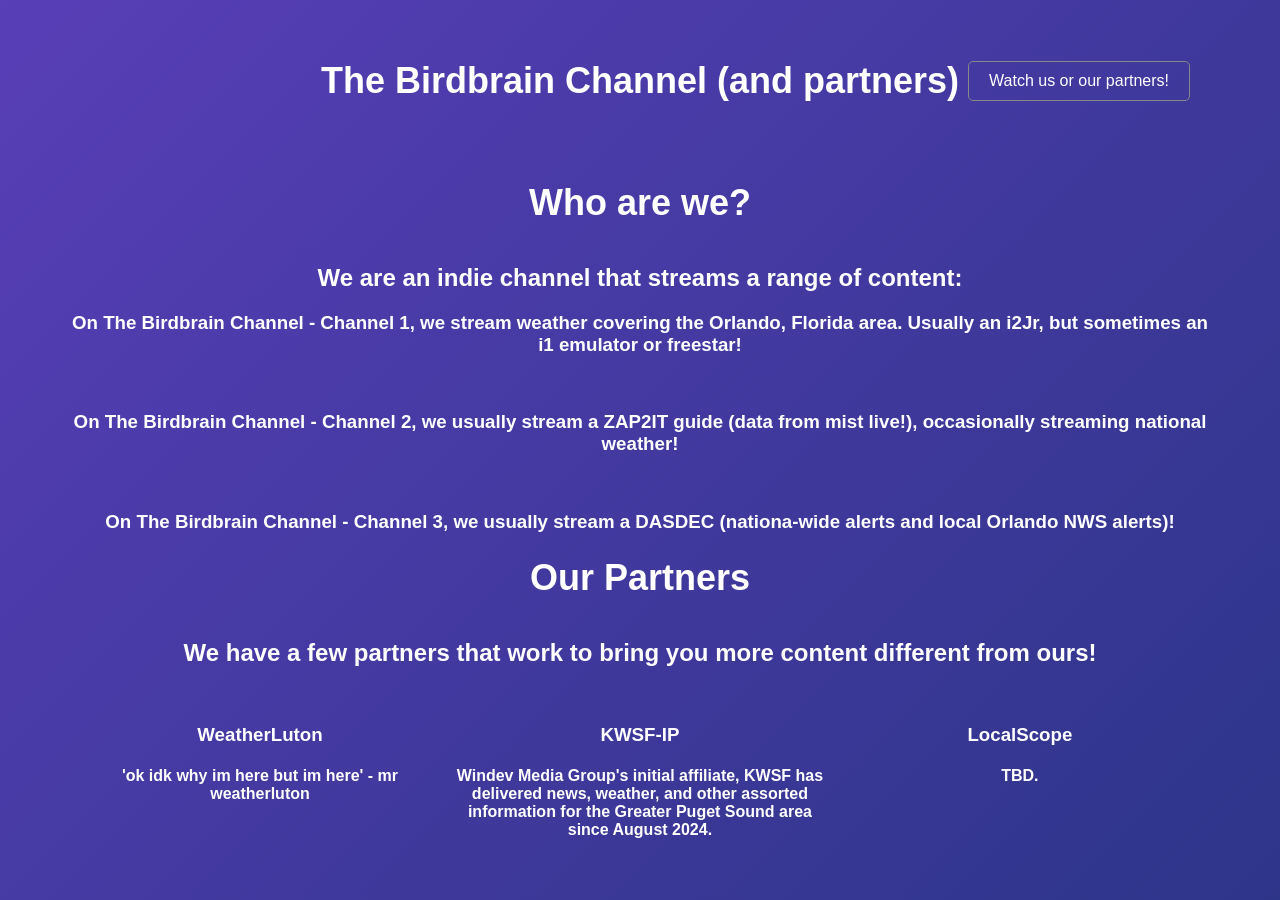
<file: index.html>
<!DOCTYPE html>
<html lang="en">
<head>
    <meta charset="UTF-8">
    <meta name="viewport" content="width=device-width, initial-scale=1.0">

    <title>The Birdbrain Channel</title>

    <link rel="icon" href="./favicon.ico" type="image/x-icon">
    <link rel="stylesheet" href="./styles.css">
</head>

<body class="landing-page">
    <main class="container">
        <div class="header-bar">
            <h1>The Birdbrain Channel (and partners)</h1>

            <button class="watch-button" type="button" onclick="window.location.href='./streams/'">
                Watch us or our partners!
            </button>
        </div><br><br>
        <div>
            <h1>Who are we?</h1>
            <h2>We are an indie channel that streams a range of content:</h2>
            <h3>On The Birdbrain Channel - Channel 1, we stream weather covering the Orlando, Florida area. Usually an i2Jr, but sometimes an i1 emulator or freestar!</h3>
            <br>
            <h3>On The Birdbrain Channel - Channel 2, we usually stream a ZAP2IT guide (data from mist live!), occasionally streaming national weather!</h3>
            <br>
            <h3>On The Birdbrain Channel - Channel 3, we usually stream a DASDEC (nationa-wide alerts and local Orlando NWS alerts)!</h3>
            
            <div class="partners">
                <h1>Our Partners</h1>
                <h2>We have a few partners that work to bring you more content different from ours!</h2>
                <br>
                <div class="column">
                <h3>WeatherLuton</h3>
                <h4>'ok idk why im here but im here'
                    - mr weatherluton</h4>
                </div>
                <div class="column">
                <h3>KWSF-IP</h3>
                <h4>Windev Media Group's initial affiliate, KWSF has delivered news, weather, and other assorted information for the Greater Puget Sound area since August 2024.</h4>
                </div>
                <div class="column">
                <h3>LocalScope</h3>
                <h4>TBD.</h4>
                </div>
            </div>
        </div>
    </main>
    <script>
    (function(d,t) {
        var BASE_URL="https://hc.windevsystems.us";
        var g=d.createElement(t),s=d.getElementsByTagName(t)[0];
        g.src=BASE_URL+"/packs/js/sdk.js";
        g.async = true;
        s.parentNode.insertBefore(g,s);
        g.onload=function(){
        window.chatwootSDK.run({
            websiteToken: 'Z3FLuFgdnZZEi9oe6GmhG4i1',
            baseUrl: BASE_URL
        })
        }
    })(document,"script");
    </script>
</body>
</html>
</file>
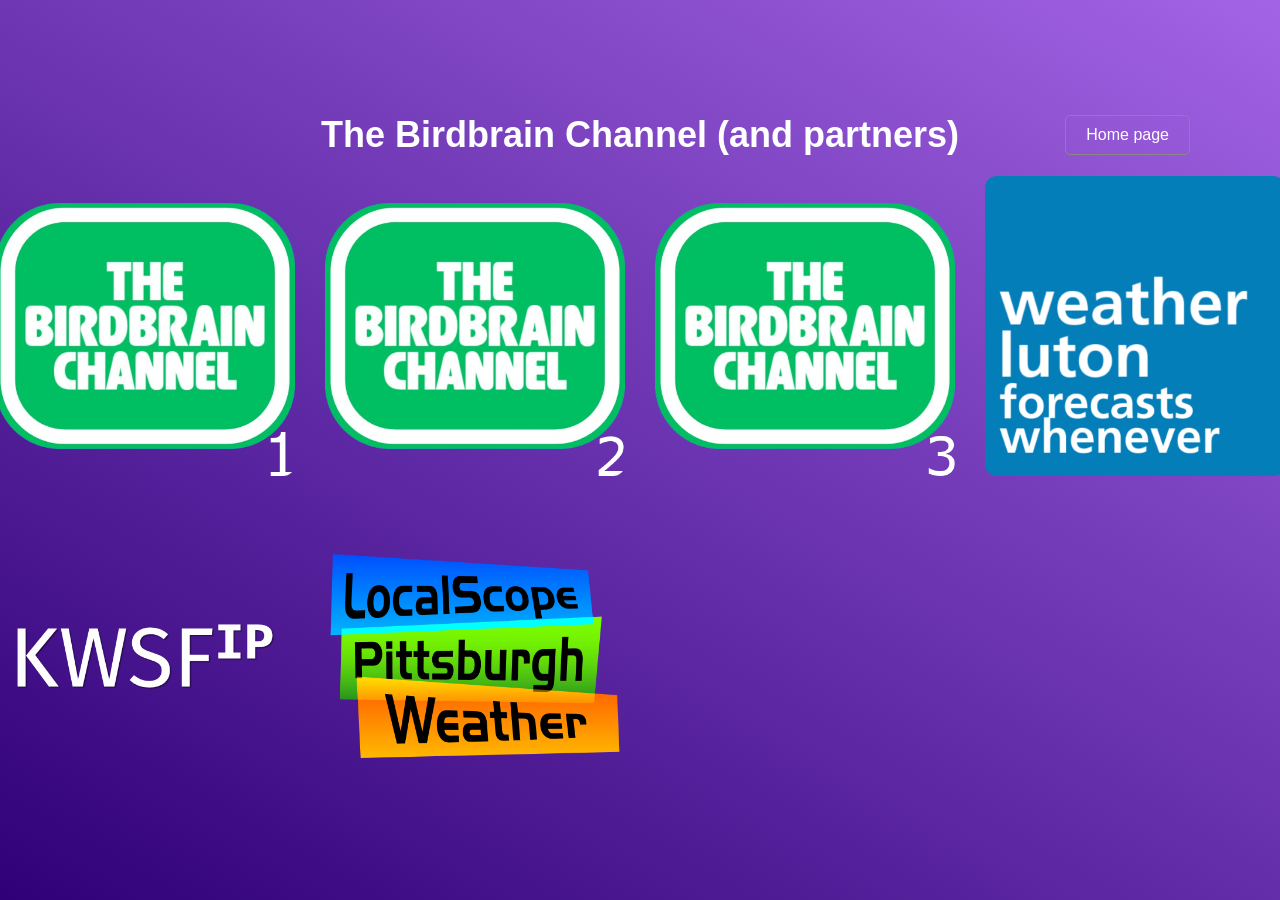
<file: streams/index.html>
<!DOCTYPE html>
<html lang="en">
<head>
    <meta charset="UTF-8">
    <meta name="viewport" content="width=device-width, initial-scale=1.0">

    <title>The Birdbrain Channel</title>

    <link rel="icon" href="../favicon.ico" type="image/x-icon">
    <link rel="stylesheet" href="../styles.css">
</head>

<body class="home-page">

    <main class="container">

        <div class="header-bar">
            <h1>The Birdbrain Channel (and partners)</h1>

            <button class="back-button" type="button" onclick="window.location.href='../'">
                Home page
            </button>
        </div>

        <div class="channels">

            <a class="channel tbbchnl" href="./thebbchnl-ch01/">
                <img
                    src="../images/thebbchnl-ch01.png"
                    alt="The Birdbrain Channel - Channel 1">
            </a>

            <a class="channel tbbchnl" href="./thebbchnl-ch02/">
                <img
                    src="../images/thebbchnl-ch02.png"
                    alt="The Birdbrain Channel - Channel 2">
            </a>

            <a class="channel tbbchnl" href="./thebbchnl-ch03/">
                <img
                    src="../images/thebbchnl-ch03.png"
                    alt="The Birdbrain Channel - Channel 3">
            </a>

            <a class="channel wxluton" href="./weatherluton/">
                <img
                    src="../images/weatherluton.png"
                    alt="WeatherLuton">
            </a>

            <a class="channel kwsf-ip" href="./kwsf-ip/">
                <img
                    src="../images/KWSF_HQ.png"
                    alt="KWSF-IP">
            </a>

            <a class="channel localscope" href="./localscope/">
                <img
                    src="../images/llogo2.png"
                    alt="LocalScope">
            </a>

        </div>

    </main>

</body>
</html>
</file>
<file: styles.css>
* {
    box-sizing: border-box;
}

body {
    margin: 0;
    font-family: Arial, sans-serif;
}

/* =========================
   LANDING PAGE
   ========================= */

.landing-page {
    min-height: 100vh;
    display: flex;
    align-items: center;
    justify-content: center;
    /* background: #111; */
    background: #2d3589;
    background: linear-gradient(315deg, #2d3589 0%, #583eb7 100%);
    color: white;
}

.header-bar {
    display: grid;
    grid-template-columns: 1fr auto 1fr;
    align-items: center;
    width: 100%;
    padding: 20px;
}

.header-bar h1 {
    grid-column: 2;
    margin: 0;
    text-align: center;
}

.watch-button {
    padding: 10px 20px;
    font-size: 16px;
    cursor: pointer;
    border: 1px solid #888;
    border-radius: 5px;
    background: none;
    color: white;
    grid-column: 3;
    justify-self: end;
}

.watch-button:hover {
    background: rgba(255, 255, 255, 0.1);
}

.column {
  float: left;
  width: 33.33%;
}

@media screen and (max-width: 600px) {
  .column {
    width: 100%;
  }
}

/* Clear floats after the columns */
.partners:after {
  content: "";
  display: table;
  clear: both;
}

/* =========================
   HOME PAGE
   ========================= */

.home-page {
    min-height: 100vh;
    display: flex;
    align-items: center;
    justify-content: center;
    /* background: #111; */
    background: #2f0077;
    background: linear-gradient(30deg, #2f0077 0%, #a364e5 100%);
    color: white;
}

.container {
    width: 100%;
    max-width: 1200px;
    padding: 30px;
    text-align: center;
}

h1 {
    margin-bottom: 40px;
    font-size: 36px;
}

.channels {
    display: grid;
    grid-template-columns: repeat(4, 300px);
    gap: 30px;
    justify-content: center;
}

.channel {
    display: block;
    width: 300px;
    height: 300px;
    border-radius: 12px;
    overflow: hidden;

    transition:
        transform 0.2s ease,
        filter 0.2s ease;
}

.channel:hover {
    transform: scale(1.05);
    filter: drop-shadow(0 8px 15px rgba(255, 255, 255, 0.75));
    overflow: visible;
}

.wxluton:hover {
    transform: scale(1.05);
    filter: drop-shadow(0 0px 30px rgba(7, 4, 184, 1));
    overflow: visible;
}

.tbbchnl:hover {
    transform: scale(1.05);
    filter: drop-shadow(0 0px 30px rgb(0, 255, 132));
    overflow: visible;
}

.kwsf-ip:hover {
    transform: scale(1.05);
    filter: drop-shadow(0 0px 15px rgba(50, 49, 192, 1));
    overflow: visible;
}

.localscope:hover {
    transform: scale(1.05);
    filter: drop-shadow(0 0px 30px rgba(255, 170, 0, 1));
    overflow: visible;
}

.channel img {
    display: block;
    width: 300px;
    height: 300px;
    object-fit: contain;
}

/* =========================
   STREAM PAGE
   ========================= */

.stream-page {
    min-height: 100vh;
}

.toolbar {
    padding: 10px;
    background: #f5f5f5;
    border-bottom: 1px solid #ccc;
}

.back-button {
    padding: 10px 20px;
    font-size: 16px;
    cursor: pointer;
    border: 1px solid #888;
    border-radius: 5px;
    background: white;
}

.home-page .back-button {
    background: none;
    color: white;
    grid-column: 3;
    justify-self: end;
}

.back-button:hover {
    background: #e5e5e5;
}

.home-page .back-button:hover {
    background: rgba(255, 255, 255, 0.1);
}

iframe {
    width: 100%;
    height: calc(100vh - 62px);
    border: none;
    display: block;
}

@media (max-width: 700px) {
    .channels {
        flex-wrap: wrap;
    }

    h1 {
        font-size: 28px;
    }
}
</file>
